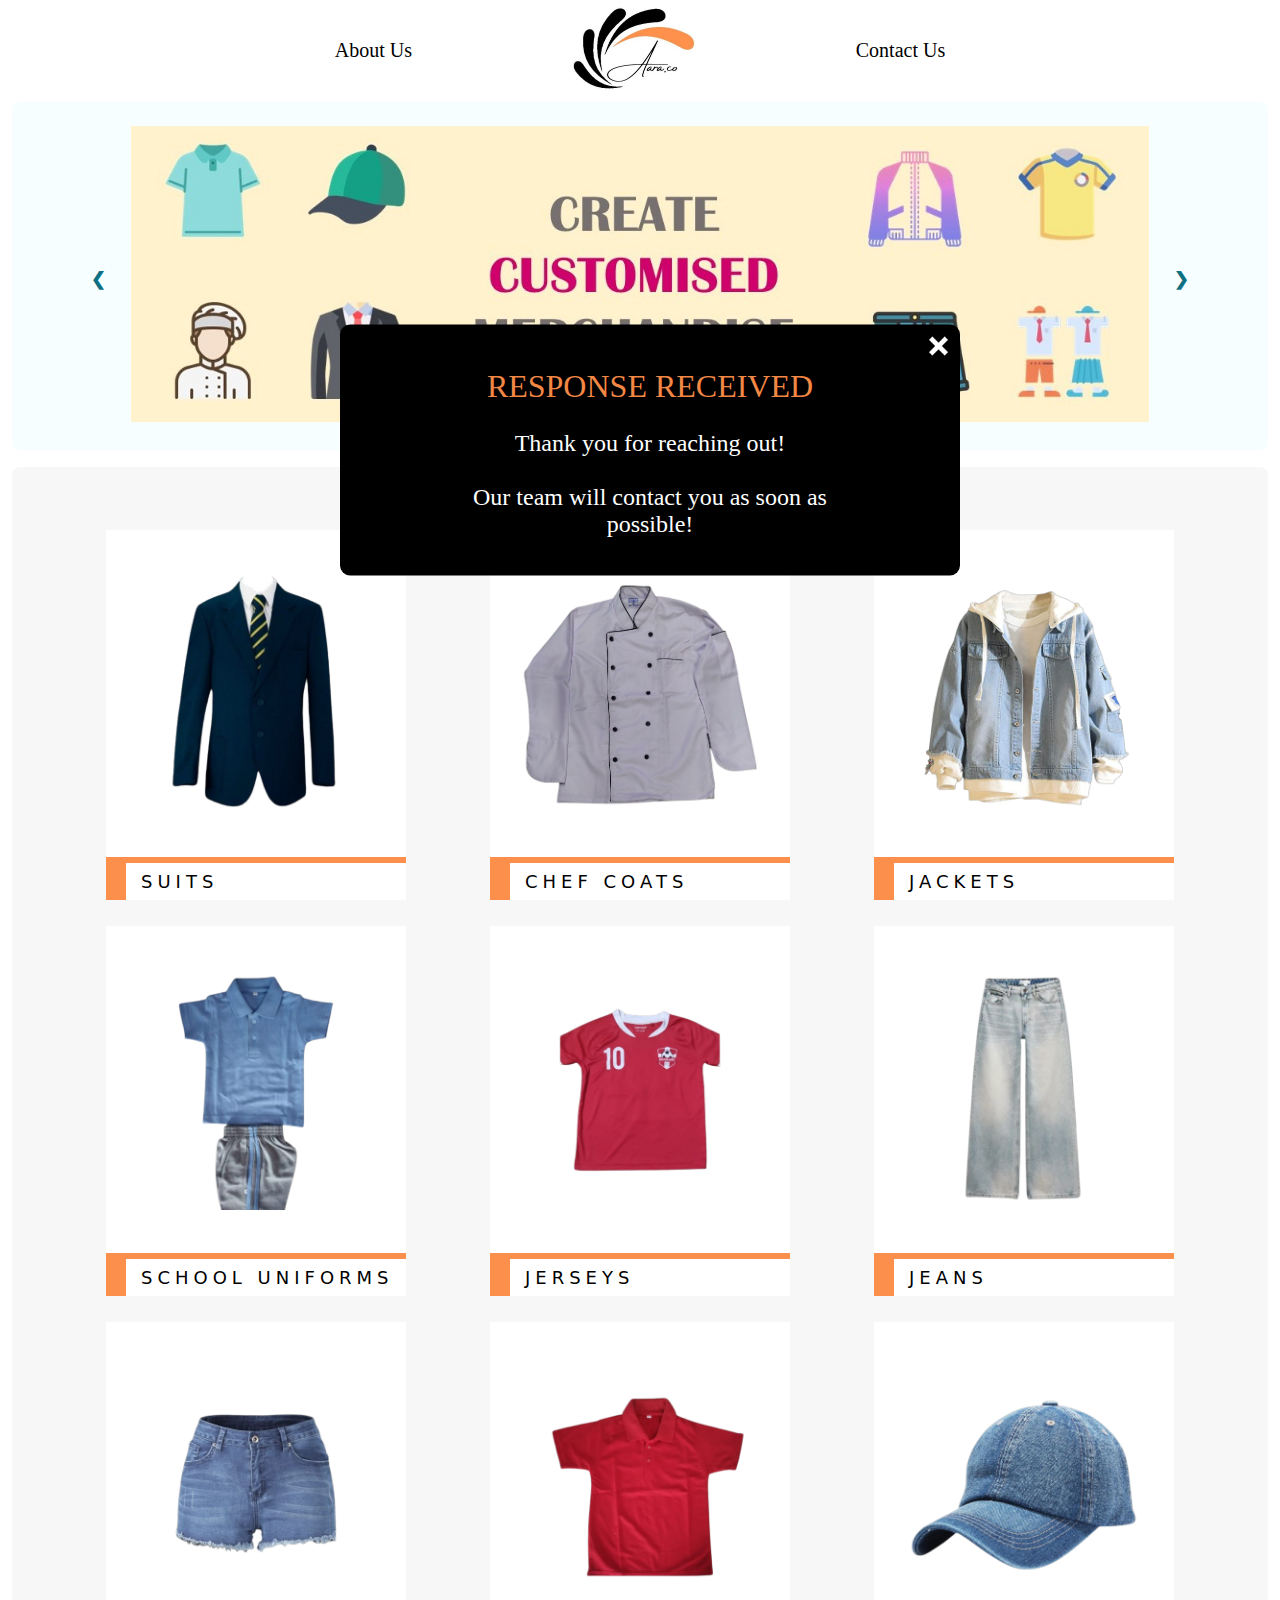
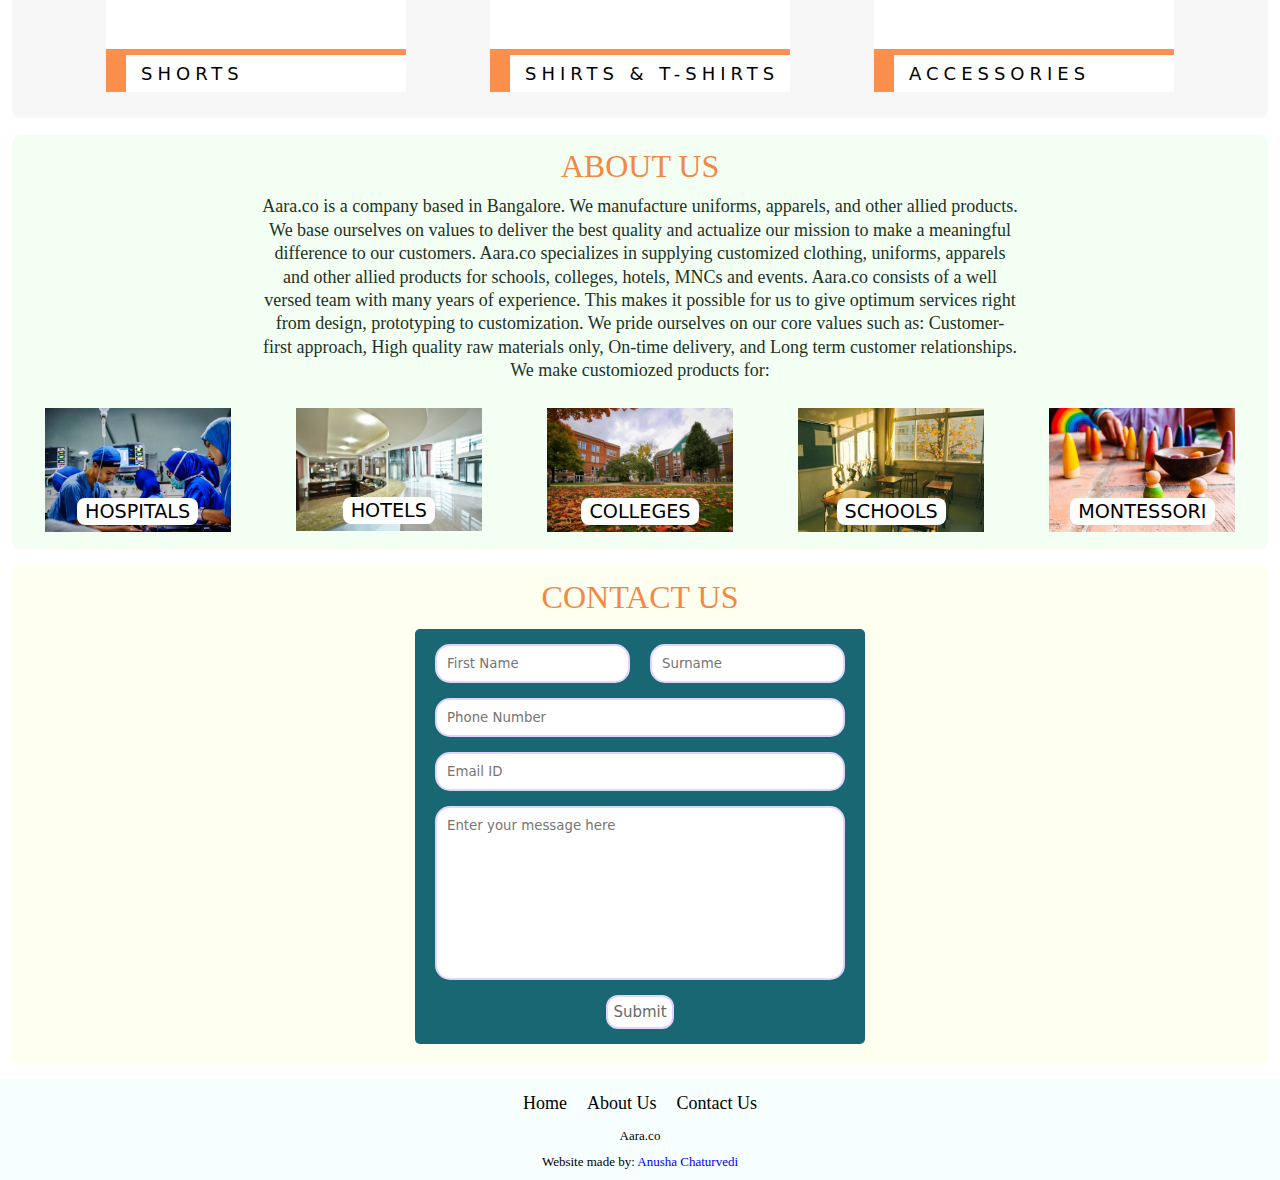
<file: thanks.html>
<!DOCTYPE html>
<html lang="en">

<head>
    <meta charset="UTF-8">
    <meta http-equiv="X-UA-Compatible" content="IE=edge">
    <meta name="viewport" content="width=device-width, initial-scale=1.0">
    <link rel="stylesheet" href="../css/style.css">
    <link rel="icon" href="./images/logo.jpg" type="image/icon type">
    <title>Aara.co</title>
</head>

<body>
    <header>
        <nav>
            <ul class="nav nav_height">
                <div class="main_logo">
                    <img src="./images/logo.jpg" alt="aara.co logo">
                </div>
                <li class="nav_item visibility">
                    <a href="#about">About Us</a>
                </li>
                <li class="nav_item visibility">
                    <div class="logo">
                        <img src="./images/logo.jpg" alt="aara.co logo">
                    </div>
                </li>
                <li class="nav_item visibility">
                    <a href="#contact">Contact Us</a>
                </li>
            </ul>
            <!-- <div class="burger">
                <div class="line"></div>
                <div class="line"></div>
                <div class="line"></div>
            </div> -->
        </nav>
    </header>
    <main>
        <div class="outer slideshow-outer">
            <div class="slideshow-container">

                <div class="mySlides fade">
                    <img src="./images/poster.JPG" class="slideshow_images" alt="create customised merchandise">
                </div>

                <div class="mySlides fade">
                    <img src="./images/poster1.jpg" class="slideshow_images">
                </div>

                <div class="mySlides fade">
                    <img src="./images/poster2.jpg" class="slideshow_images">
                </div>

                <!-- Next and previous buttons -->
                <a class="prev" onclick="plusSlides(-1)">&#10094;</a>
                <a class="next" onclick="plusSlides(1)">&#10095;</a>
            </div>
            <br>

        </div>

        <div class="outer categories">
            <p class="title">CATEGORIES</p>
            <div class="boxes">
                <div class="container">
                    <img src="./images/1.png" alt="">
                    <div class="label">
                        <p>SUITS</p>
                    </div>
                </div>

                <div class="container">
                    <img src="./images/2.png" alt="">
                    <div class="label">
                        <p>CHEF COATS</p>
                    </div>
                </div>

                <div class="container">
                    <img src="./images/3.png" alt="">
                    <div class="label">
                        <p>JACKETS</p>
                    </div>
                </div>

                <div class="container">
                    <img src="./images/4.png" alt="">
                    <div class="label">
                        <p>SCHOOL UNIFORMS</p>
                    </div>
                </div>

                <div class="container">
                    <img src="./images/5.png" alt="">
                    <div class="label">
                        <p>JERSEYS</p>
                    </div>
                </div>

                <div class="container">
                    <img src="./images/6.png" alt="">
                    <div class="label">
                        <p>JEANS</p>
                    </div>
                </div>

                <div class="container">
                    <img src="./images/7.png" alt="">
                    <div class="label">
                        <p>SHORTS</p>
                    </div>
                </div>
                <div class="container">
                    <img src="./images/8.png" alt="">
                    <div class="label">
                        <p>SHIRTS & T-SHIRTS</p>
                    </div>
                </div>
                <div class="container">
                    <img src="./images/9.png" alt="">
                    <div class="label">
                        <p>ACCESSORIES</p>
                    </div>
                </div>
            </div>
        </div>

        <div class="outer about" id="about">
            <p class="title">ABOUT US</p>
            <p class="content">Aara.co is a company based in Bangalore.
                We manufacture uniforms, apparels, and other allied products.
                We base ourselves on values to deliver the best quality and actualize
                our mission to make a meaningful difference to our customers.
                Aara.co specializes in supplying customized clothing, uniforms,
                apparels and other allied products for schools, colleges, hotels, MNCs
                and events. Aara.co consists of a well versed team with many years of experience. This makes it possible
                for us to give optimum services right from design,
                prototyping to customization. We pride ourselves on our core values such as: Customer-first approach,
                High quality raw materials only,
                On-time delivery, and
                Long term customer relationships. We make customiozed products for:</p>
            <div class="services">
                <div class="service_type">
                    <img src="./images/hospitals.jpg" alt="hospitals">
                    <p class="labels">HOSPITALS</p>
                </div>
                <div class="service_type">
                    <img src="./images/hotel.jpg" alt="hotels">
                    <p class="labels">HOTELS</p>
                </div>
                <div class="service_type">
                    <img src="./images/college.jpg" alt="colleges">
                    <p class="labels">COLLEGES</p>
                </div>
                <div class="service_type">
                    <img src="./images/school.jpg" alt="colleges">
                    <p class="labels">SCHOOLS</p>
                </div>
                <div class="service_type">
                    <img src="./images/mon.jpg" alt="MONTESSORI">
                    <p class="labels">MONTESSORI</p>
                </div>
            </div>
        </div>

        <div class="outer contact_outer" id="contact">
            <p class="title">CONTACT US</p>
            <form action="https://formsubmit.co/f0b9953b38e863021d1cb8dd6169ba5f" method="POST" id="form" class="form">
                <div class="row name">
                    <input type="text" placeholder="First Name" name="fname" id="fname" required>
                    <input type="text" placeholder="Surname" name="lname" id="lname" required>
                </div>

                <div class="row phone">
                    <input type="tel" placeholder="Phone Number" name="phone" id="phone" required>
                </div>

                <div class="row mails">
                    <input type="mail" placeholder="Email ID" name="mail" id="mail" required>
                </div>
                <div class="row">
                    <label for="message"></label>
                    <textarea name="message" id="message" rows="10" placeholder="Enter your message here"
                        required></textarea>
                </div>
                <div class="buttons row">
                    <button type="submit" id="submit_button">Submit</button>
                </div>
                <input type="hidden" name="_subject" value="Aara.co, someone is trying to contact you!">
                <input type="hidden" name="_captcha" value="false">
                <input type="hidden" name="_next" value="http://127.0.0.1:5500/index.html">
            </form>
            <div class="alert alert-info" style="display: none;"></div>
        </div>

        <div class="pop_up outer" id="pop">
            <div class="cross">
                <img src="./images/cross.png" alt="cross" id="cross">
            </div>
            <p class="title_pop title">RESPONSE RECEIVED</p>
            <p class="content_pop">Thank you for reaching out!</br></br>Our team will contact you as soon as possible!</p>
        </div> 
        
        <footer class="footer-basic">
            <ul class="list-inline">
                <li class="list-inline-item"><a href="#nav">Home</a></li>
                <li class="list-inline-item"><a href="#about">About Us</a></li>
                <li class="list-inline-item"><a href="#contact">Contact Us</a></li>
            </ul>
            <p class="copyright">Aara.co</p>
            <p class="copyright">Website made by: <a href="https://www.linkedin.com/in/anusha18/" target="_blank">Anusha Chaturvedi</a></p>
        </footer>

    </main>
    <script src="../js/index.js"></script>
</body>

</html>
</file>
<file: css/style.css>
*{
    margin:0;
    padding:0;
}

html{
  scroll-behavior: smooth;
}

#nav{
  position:sticky;
}

.nav{
    list-style-type: none;
    display: flex;
    height: 100px;
    flex-direction: row;
    justify-content: center;
    align-items: center;
}

.main_logo{
    opacity:0;
    transition: opacity 0.3s linear;
    top: 4px;
    position: absolute;
}

.main_logo img{
  height: 60px;
}

.logo img{
    height: 85px;
}

.nav_item{
    padding: 5px 80px;
}

.nav_item a{  
    text-decoration: none;
    font-size: 20px;
    font-family:'Times New Roman', Times, serif;
    color: rgb(0, 0, 0);
}

.nav_item a:hover{
    text-decoration: none;
    color: #fe904b;
}

.burger{
  display: none;
  position: absolute;
  cursor: pointer;
  right: 3%;
  top: 18px;
}

.line{
  width: 25px;
  background-color: rgb(0, 0, 0);
  height: 3px;
  margin: 4px 1px;
}


/* Slideshow container */

.outer{
  border: solid 2px white;
  border-radius: 10px;
  margin: 0px 10px 13px 10px;
}

.slideshow-outer{
  /* background-color: rgb(224 255 234); */
  background-color: #f6feff;
  padding-top: 14px;
}

.slideshow-container {
    max-width: 90%;
    display: flex;
    flex-direction: column;
    justify-content: center;
    align-items: stretch;
    position: relative;
    margin: 10px auto;
  }
  
  /* Hide the images by default */
  .mySlides {
    display: none;
  }
  
  
  /* Next & previous buttons */
  .prev, .next {
    cursor: pointer;
    position: absolute;
    top: 50%;
    width: auto;
    margin-top: -22px;
    padding: 16px;
    color: #0e7183;
    font-weight: bold;
    font-size: 18px;
    transition: 0.6s ease;
    border-radius: 0 3px 3px 0;
    user-select: none;
  }
  
  /* Position the "next button" to the right */
  .next {
    right: 0;
    border-radius: 3px 0 0 3px;
  }
  
  /* On hover, add a black background color with a little bit see-through */
  .prev:hover, .next:hover {
    background-color: rgba(0, 0, 0, 0.39);
    color:white;
    transition: 0.2s ease;
  }
  
  .slideshow_images{
      width: 90%;
      margin: auto;
      display: block;
      transition: 2s ease;
  }

  /* Categories */

  .title{
    margin:auto;
    margin-top:13px;
    margin-bottom: -13px;
    color: rgb(243 135 68);
    font-size: xx-large;
  }

  .categories{
      display: flex;
      flex-direction: column;
      justify-content: center;
      align-items: center;
      background-color: #f7f7f7;
  }

  .boxes{
    display: flex;
    flex-direction: row;
    flex-wrap: wrap;
    justify-content:center;
    align-items: center;
    margin-top: 26px;
  }

  .container{
      background-color: rgb(255, 255, 255);
      width:300px;
      height:370px;
      display: flex;
      flex-direction: column;
      justify-content: flex-end;
      align-content: center;
      font-size: large;
      margin:0px 42px 26px 42px;
  }

  .container img{
    width: 80%;
    align-self: center;
    margin: auto;
  }

  .label{
    border: solid #fc8f4b;
    border-width: 6px 0px 0px 20px;
    color: black;
    padding: 8px 7px 8px 15px;
    font-family:system-ui;
    letter-spacing: 5px;
  }

  /* about us */

  .about{
    display:flex;
    flex-direction: column;
    justify-content: center;
    align-content: center;
    background-color: #f3fff3;
  }

  .content{
    padding:23px 250px;
    line-height: 1.3;
    font-size: large;
    margin: auto;
    color:#213227;
    text-align: center;
  }

  /* SERVICES */

  .services{
    display: flex;
    flex-direction: row;
    justify-content: space-around;
    flex-wrap: wrap;
    align-content: center;
    margin-bottom: 60px;
  }

  .service_type{
    display: flex;
    flex-direction: column;
    justify-content: center;
    align-content: center;
    width:190px;
  }

  .service_type img{
  border: 2px solid #f3fff3;
  }

  .labels{
    background-color: #ffffff;
    color: #000000;
    font-family: system-ui;
    font-size: larger;
    margin: -36px auto;
    padding: 2px 8px;
    font-weight: 500;
    border-radius: 8px;
  }

  /* contact us */
  
.contact_outer{
  display: flex;
  flex-direction: column;
  justify-content: center;
  align-content: center;
  background-color: #fffff0;
}

.form{
  background-color: #1a6774;
  margin: 26px 20px 20px 20px;
  display: flex;
  border-radius: 5px;
  flex-direction: column;
  flex-wrap: wrap;
  justify-content: center;
  align-items: stretch;
  align-self: center;
}

.row{
  display: flex;
  flex-direction: row;
  flex-wrap: wrap;
  justify-content: center;
  align-items: stretch;
  margin: 15px 10px 0px 10px;
}

.row input, textarea{
  resize:none;
  border:rgb(223 212 255) solid 2px;
  padding: 10px 10px;
  border-radius: 15px;
  margin: 0px 10px;
  align-self: stretch;
  flex-grow:1;
  font-family: system-ui;
}

.row button{
  border: 2px solid rgb(223 212 255);
  padding: 6px 5px;
  border-radius: 12px;
  margin: 0px 10px;
  font-family: system-ui;
  background-color: #ffffff;
  color: #686868;
  font-size: 15px;
  font-weight: 500;
}

.buttons{
  margin:15px 10px;
}

.row button:hover {
  background-color: #fc8f4b;
  border-color: #fc8f4b;
  color:black;
  transition: 0.4s ease; 
  cursor: pointer;
}

/* pop up */

.pop_up{
    display: flex;
    flex-direction: column;
    justify-content: center;
    align-content: center;
    background-color: #000000;
    position: absolute;
    border:orange;
    top: 50%;
    left: 50%;
    transform: translate(-50%, -50%);
}

.content_pop{
  text-align: center;
  padding:38px 100px;    
  font-size: x-large;
  color: #ffffff;
}

.cross{
  display: flex;
  width:100%;
  justify-content:flex-end;
}

.cross img{
  width: 19px;
  margin: 12px;
  cursor: pointer;
}

.title_pop{
  margin-top:0px;
}


/* Footer */

.footer-basic {
  padding:10px 0;
  color: #000;
  background-color: #f6feff;
}

.footer-basic ul {
  padding:0;
  list-style:none;
  margin: 0 auto 10px auto;
  text-align:center;
  font-size:18px;
  line-height:1.6;
}

.footer-basic li {
  padding:0 10px;
}

.footer-basic ul a {
  color:inherit;
  text-decoration:none;
}

.footer-basic ul a:hover {
  /* color:rgb(139, 240, 255); */
  color: rgb(240, 101, 15);
  font-style: italic;
}

.footer-basic .social {
  text-align:center;
  padding-bottom:25px;
}

.footer-basic .social > a {
  font-size:24px;
  width:40px;
  height:40px;
  line-height:40px;
  display:inline-block;
  text-align:center;
  border-radius:50%;
  border:1px solid #ccc;
  margin:0 8px;
  color:inherit;
  opacity:0.75;
}

.footer-basic .social > a:hover {
  opacity:0.9;
}

.anusha_links{
  margin: 10px auto 5px auto;
  text-align: center;
}

.anusha_links a{
  text-decoration: none;
  color: rgb(255, 255, 255);
}

.anusha_links a:hover{
    font-style: italic;
    /* color:rgb(139, 240, 255); */
    color: rgb(240, 101, 15);
}


.copyright {
  margin-top:10px;
  text-align:center;
  font-size:13px;
  color:rgb(0, 0, 0);
  margin-bottom:0;
}

.copyright a{
  text-decoration: none;
}

.copyright a:visited{
  color:black;
}

.copyright a:hover{
  color:#1a6774;
}

.list-inline{
    display: flex;
    flex-wrap: wrap;
    justify-content: center;
    align-items: center;
}

.list-inline :hover{
  color: rgb(240, 101, 15);
}

/* responsive website */

@media only screen and (max-width: 873px){
  .burger{
      display: block;
  }
  .logo img{
    left:10px;
  } 
  .nav{
    flex-direction: column;
    height:233px;
  }
  .nav_height{
    height:73px;
  }
  .logo{
    display:none;
  }
  .main_logo{
    opacity:1;
  }
  .visibility{
    opacity:0;
  }
  .container{
    width: 150px;
    height:185px;
    margin-left: 10px;
    margin-right: 10px;
  }
  .label{
    border-width:4px 0px 0px 12px;    
    letter-spacing: 2px;
    font-size: x-small;
    padding:2px 2px 2px 5px;
  }
  .title{
    font-size: x-large;
  }

  .prev, .next{
    padding:0px;
  }
  .row input{
    margin: 5px 10px;
}
.row{
    margin: 5px 10px 0px 10px;
}
.row button{
    margin:5px 10px 10px 10px;
    font-size: 13px;
    padding: 9px 8px;
}
.mails, .phone{
    margin: 0px 10px;
  }
  .form{
    margin:26px 45px;
  }
  .slideshow-container{
    max-width: 95%;
    margin:2px auto;
  }
  .content{
    padding:23px 100px;
  }
 .footer-basic ul{
   margin:0 auto -5px auto;
 }
 .copyright{
  margin-top: 2px;
}
}

@media only screen and (max-width: 700px){
  .content{
    padding: 23px 20px;
    font-size: small;
  }
}

@media only screen and (max-width: 989px){
  .service_type{
        margin: 29px;
  }
}
</file>
